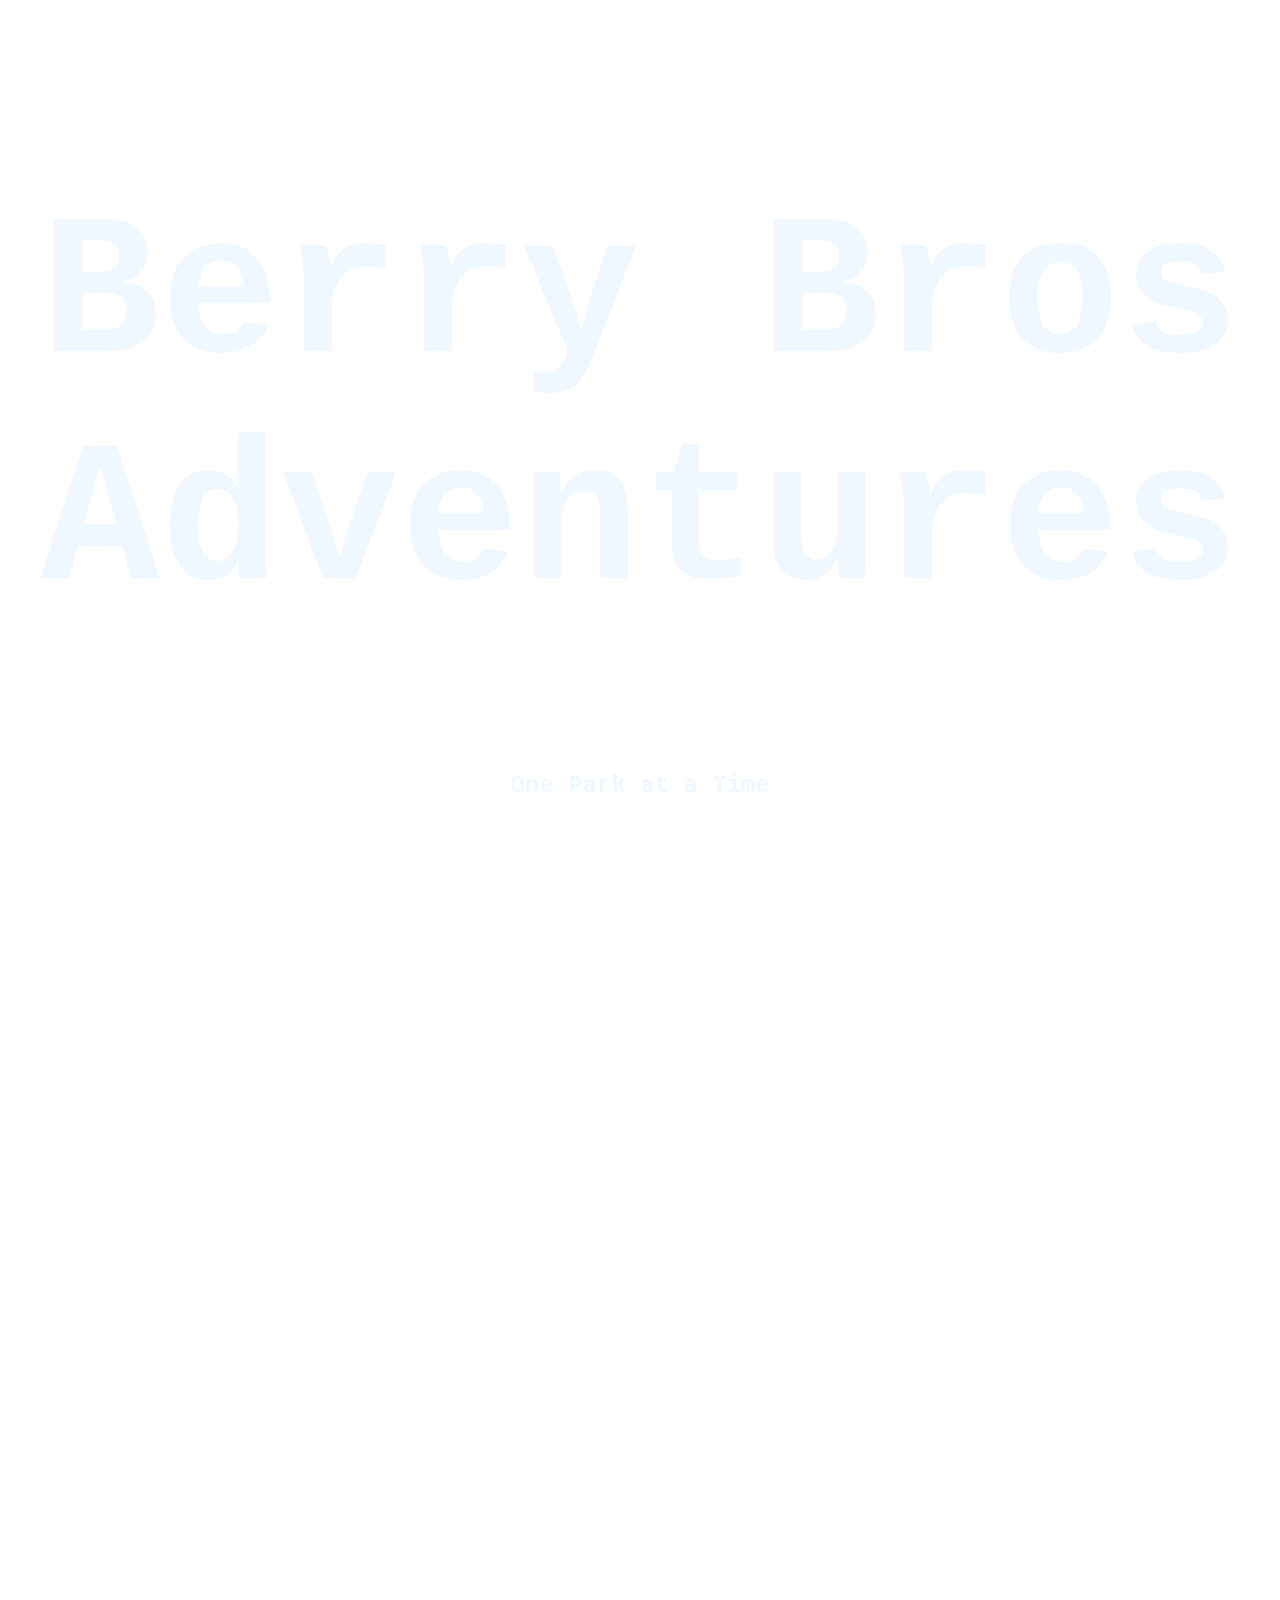
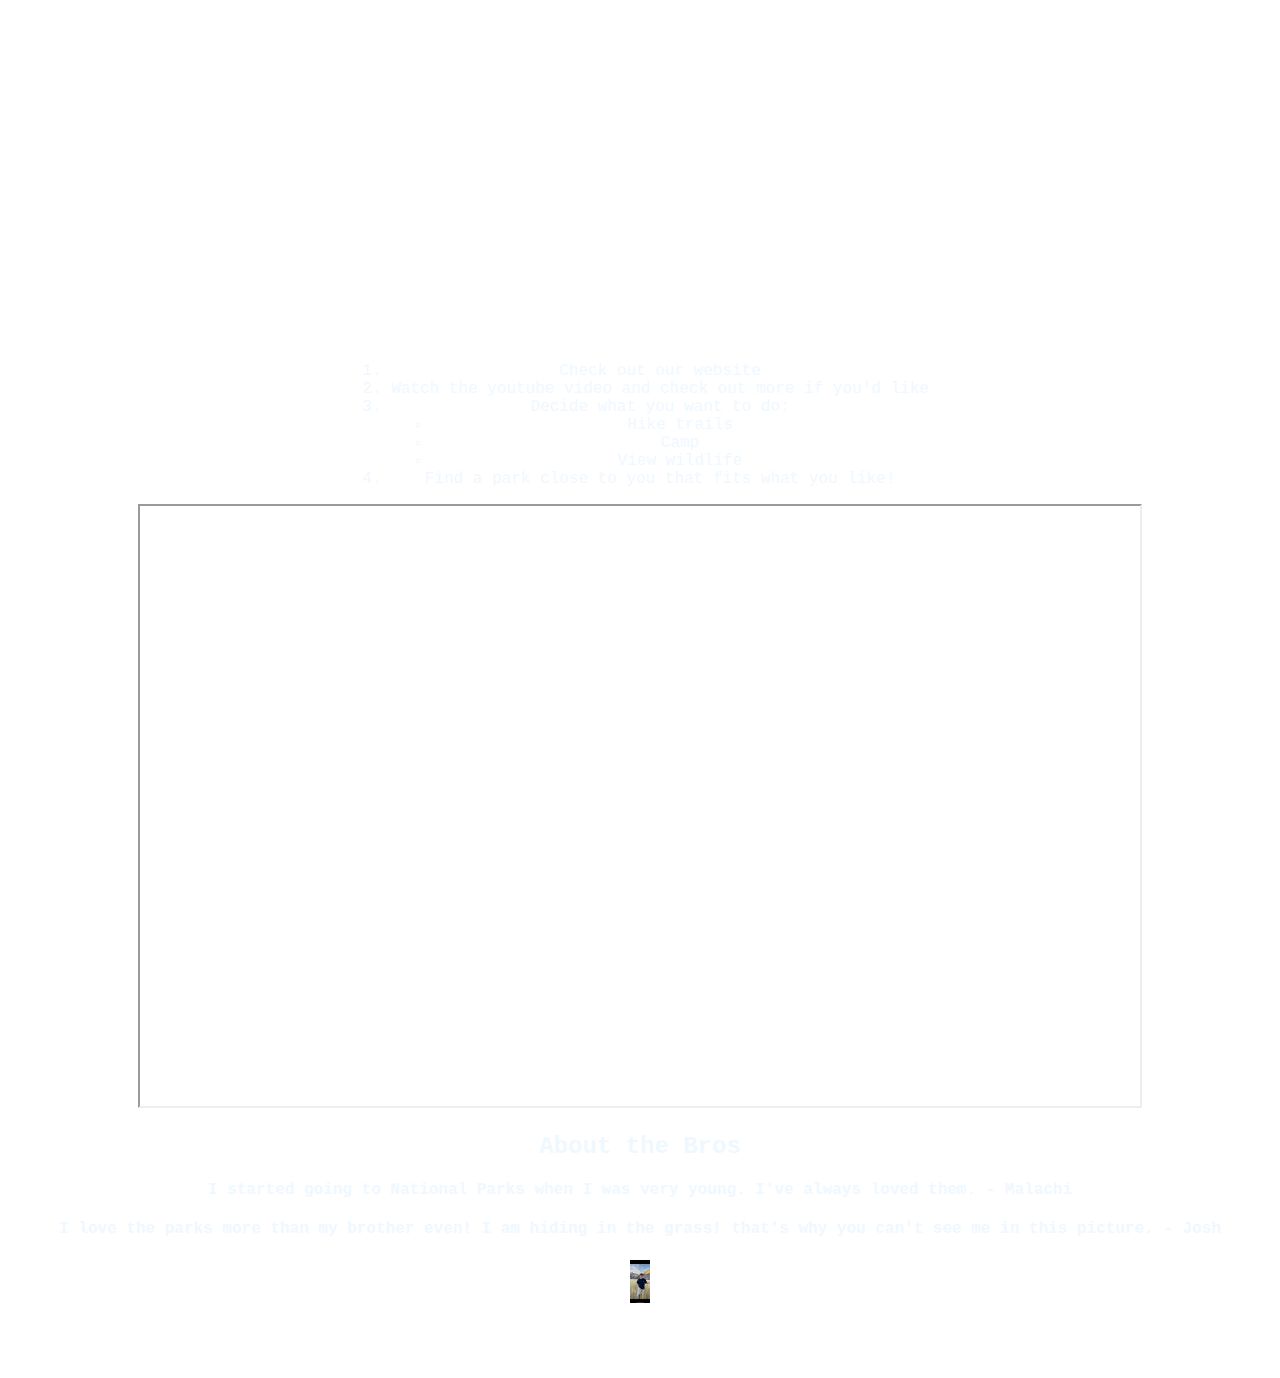
<file: scratchpage.html>
<!DOCTYPE html>
<html lang="en">
<head>
    <style>
        h1{
            font-size: 100px;
        }
    </style>
    <meta charset="UTF-8">
    <meta name="viewport" content="width=device-width, initial-scale=1.0">
    <title>Malachi's Scratch Page</title>
    <!-- apply a stylesheet mystyles2.css -->
    <link rel="stylesheet" href="css/mystyles2.css">
</head>
<body>
    <div class="text-block">
        <h1>Berry Bros Adventures</h1>
        <h2>One Park at a Time</h2>
        <!-- link to the pro looking page -->
        <a href="index.html" target="_blank" style="color: white; text-decoration: none;">Click Here to Visit My Website</a>

    </div>
   
    <!-- tableu chart -->
    <div class='tableauPlaceholder' id='viz1702160231349' 
    style='position: relative'><noscript><a href='#'><img alt='National Parks Stats Dashboard' 
    src='https:&#47;&#47;public.tableau.com&#47;static&#47;images&#47;US&#47;USNationalParksVisitationTrends&#47;Dashboard&#47;1_rss.png' 
    style='border: 3px black' /></a></noscript><object class='tableauViz'  style='display:block;' >
        <param name='host_url' value='https%3A%2F%2Fpublic.tableau.com%2F' /> 
        <param name='embed_code_version' value='3' /> 
        <param name='site_root' value='' />
        <param name='name' value='USNationalParksVisitationTrends&#47;Dashboard' />
        <param name='tabs' value='no' />
        <param name='toolbar' value='yes' />
        <param name='static_image' value='https:&#47;&#47;public.tableau.com&#47;static&#47;images&#47;US&#47;USNationalParksVisitationTrends&#47;Dashboard&#47;1.png' /> 
        <param name='animate_transition' value='yes' />
        <param name='display_static_image' value='yes' />
        <param name='display_spinner' value='yes' />
        <param name='display_overlay' value='yes' />
        <param name='display_count' value='yes' />
        <param name='language' value='en-US' /></object></div>                <script type='text/javascript'>                    var divElement = document.getElementById('viz1702160231349');                    var vizElement = divElement.getElementsByTagName('object')[0];                    vizElement.style.width='1100px';vizElement.style.height='1027px';                    var scriptElement = document.createElement('script');                    scriptElement.src = 'https://public.tableau.com/javascripts/api/viz_v1.js';                    vizElement.parentNode.insertBefore(scriptElement, vizElement);                </script>
    
    
        <p>  </p>
    </div>

    <!-- an unordered list in an ordered list -->
    <ol> 
        <li>Check out our website</li>
        <li>Watch the youtube video and check out more if you'd like</li>
        <li>
            Decide what you want to do:
            <ul>
                <li>Hike trails</li>
                <li>Camp</li>
                <li>View wildlife</li>
            </ul>
        </li>
        <li>Find a park close to you that fits what you like!</li>
    </ol>
    

    <div>
        <!-- emmbedded youtube video -->
        <iframe width="1000" height="600" src="https://www.youtube.com/embed/zTBmv-Gzf2w?si=w5MhP7VWZ-4uUfnq" title="YouTube video player" 
        frameborder="10" allow="accelerometer; autoplay; clipboard-write; encrypted-media; gyroscope; picture-in-picture; web-share" allowfullscreen></iframe>

    </div>
    
    <div>
        <!-- extra image,  -->
        <p></p>
        <h2> About the Bros</h2>
        <h4> I started going to National Parks when I was very young. I've always loved them. - Malachi</h4>
        <h4> I love the parks more than my brother even! I am hiding in the grass! that's why you can't see me in this picture. - Josh</h4>
        <img class= "main-image" src="assets/img/Malachi.jpg" alt="Berry walking through field">
    </div>
    
    <!-- anchor to top of the page -->
    <a href="#top" id="back-to-top" style="color: white; text-decoration: none;">Back to Top</a>
</body>
</html>
</file>
<file: css/mystyles2.css>
body{
    background-image: url(https://images.unsplash.com/photo-1553095066-5014bc7b7f2d?q=80&w=1000&auto=format&fit=crop&ixlib=rb-4.0.3&ixid=M3wxMjA3fDB8MHxzZWFyY2h8Mnx8d2FsbCUyMGJhY2tncm91bmR8ZW58MHx8MHx8fDA%3D);
    background-size: cover;

    /* font */
    font-family: 'Courier New', Courier, monospace;
    color: aliceblue;
    margin: 0px;
    padding: 0px;
    text-align: center;
    display: flex;
    flex-direction: column;
    align-items: center;
    justify-content: center;
    margin-top: 50px;
    margin-bottom: 50px;

    .text-block a {
        color: white;
        text-decoration: underline;
    }
    .text-block a:hover {
        color: red;
    }
    h1{
        font-size: 200px;
    }
    img {
        width: 300px; 
        height: auto; 
        margin-bottom: 20px; 
    }
    .tableauPlaceholder {
        margin-top: 20px; 
        margin-bottom: 20px;
    }
    .text-block {
        margin-bottom: 10px;
    }
    .main-image{
        width: 20px;
        height: auto;
        border: 3px white;
    }
    #back-to-top {
        display: none;
        position: fixed;
        bottom: 20px;
        right: 20px;
        background-color: white; 
        color: aliceblue;
        padding: 10px;
        border-radius: 6px;
        text-decoration: none;
    }
   
    #back-to-top:hover {
        background-color: white; 
    }
}
</file>
